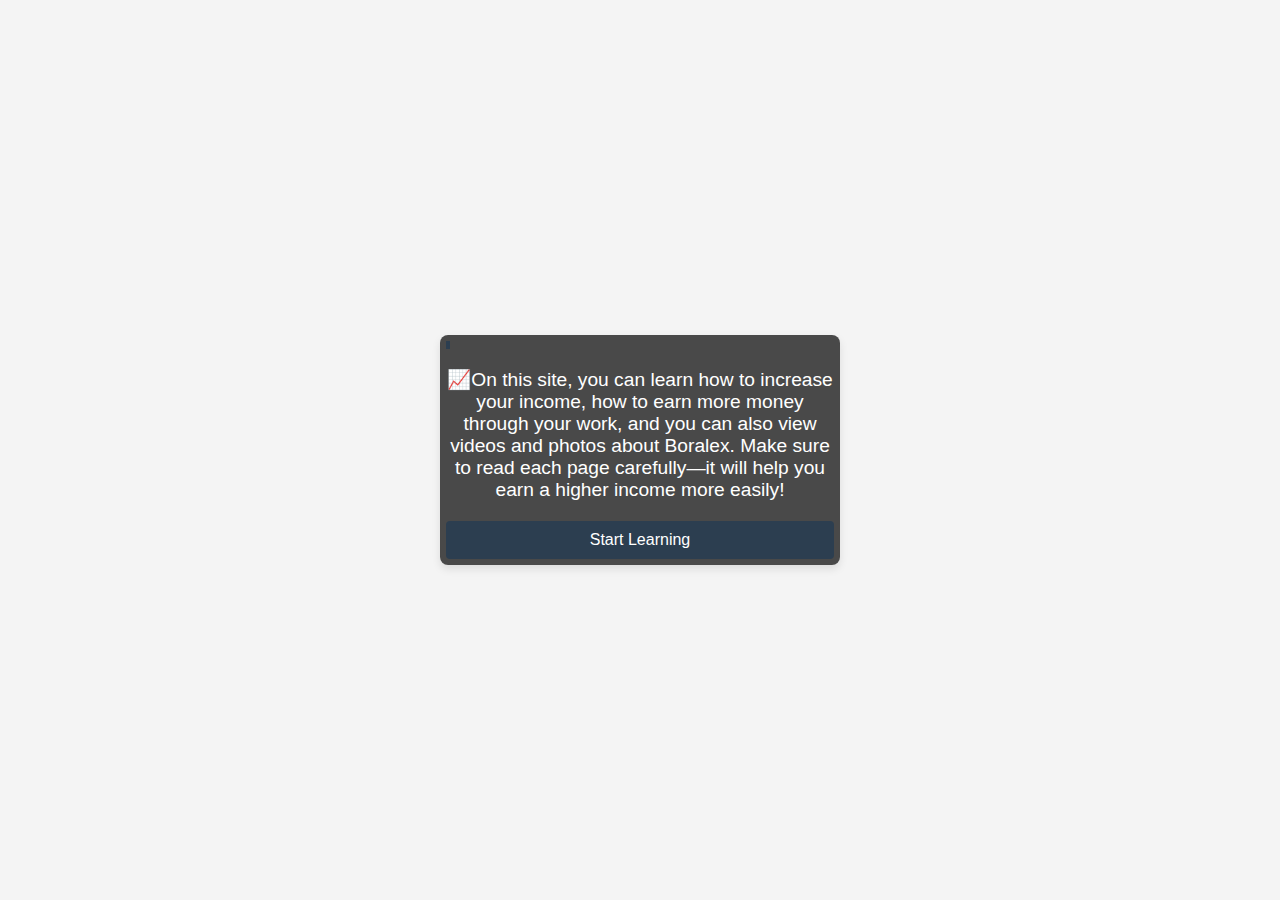
<file: index.html>
<!DOCTYPE html>
<html lang="en">
<head>
    <meta charset="UTF-8">
    <meta name="viewport" content="width=device-width, initial-scale=1.0">
    <title>Work Guide</title>
    <link rel="stylesheet" href="css/base.css">
    
    <style>
        body {
            background-image: url('your-background-image-url.jpg');
            background-size: cover;
            background-position: center;
            background-repeat: no-repeat;
        }
    </style>

    <script>
        // Redirect to login page if user is not authenticated
        if (sessionStorage.getItem('access_granted') !== 'true') {
            window.location.href = 'landing.html';
        }
    </script>
</head>
<body>
    <header>
        <nav class="navbar">
            <div class="logo">Boralex</div>
            <div class="menu-icon" onclick="toggleMenu()">
                <div class="bar"></div>
                <div class="bar"></div>
                <div class="bar"></div>
            </div>
            <ul class="nav-links">
                <li><a href="index.html">Work Guide</a></li>
                <li><a href="xa.html">Promotion Techniques</a></li>
                <li><a href="xb.html">Product Details</a></li>
                <li><a href="xc.html">FAQ & Solutions</a></li>
                <li><a href="xd.html">Videos/Images</a></li>
            </ul>
        </nav>
    </header>
    <div class="container">


        <img src="https://i.imgur.com/TmGroKN.png" alt="Cosmic Image">

        <p>On this learning website, you can click the button in the upper right - hand corner to switch between different pages and learn different things. Reading each page carefully will greatly improve your work ability.</p>

        <h1>Referral and Rewards Manual</h1>
        <p>Once you join Boralex, you can earn income in three ways</p>
        <p>— <span style="color: red;">Method ①:</span> Machine Income</p>
        <p>— <span style="color: red;">Method ②:</span> Referral Rewards</p>
        <p>— <span style="color: red;">Method ③:</span> Team Commission Income</p>
        <p>This page explains in detail the referral rewards and team commission income. Please read carefully—it will help you earn more income easily and effectively through Boralex.</p>

        <h2>Method ①: Machine Income</h2>

        <img src="https://i.imgur.com/OHiPSwF.jpeg" alt="Cosmic Image">

        <p>This is the first way you can earn income. The B-series machines you rent will generate income for you every weekday (Monday to Friday). These are the different models of B-series machines offered by Boralex.
</p>

        <p>The price of each model varies, and so does the daily income you receive after renting. If you want to increase your income, you can rent multiple machines at the same time to boost your daily earnings.</p>

        <p>For example, if you rent an B15 machine, it will add an extra 81 ZMW to your current daily income. <span style="color:red;">One person can increase their daily income by renting multiple machines simultaneously.</span></p>

        <h2>This is the 2nd way to earn income: Referral Rewards</h2>

        <p>Each time a new member registers a Boralex account through your link and successfully rents a machine, you will receive a referral reward of 50 to 600 ZMW.</p>

        <p>How to find your referral link? First log in to your Boralex account, then follow the steps shown in the image to locate your exclusive referral link:</p>

        <img src="https://i.imgur.com/qfRFlUu.png" alt="Cosmic Image">

        <p><span style="color: red;"> ①:</span> Log in to your Boralex account and click <span style="color: red;">“Invite Friends” </span>on the <span style="color: red;">“My”</span> page.</p>

        <p><span style="color: red;"> ②:</span> After entering the invitation page, click <span style="color: red;">“Copy”</span> to copy your personal invitation link.</p>

        <p><span style="color: red;"> ②:</span>Then return to your WhatsApp chat with your friend, long-press the message input box, and tap <span style="color: red;">“Paste”</span> to send your exclusive invitation link to your friend.</p>

        <p>You can follow the steps shown in the image to find, copy, and send this link to your friends, family, or anyone interested in joining Boralex. Once they register and rent a machine, you’ll receive a referral reward of 40 to 120 ZMW</p>

        <h2>How much referral reward do you get each time you invite a new member?</h2>

        <img src="https://i.imgur.com/iv5BAY6.jpeg" alt="Cosmic Image">

        <p><strong><u>Example:</u></strong></p>

<p><strong>● If the person you invited rents a B15 machine (1,500 ZMW), you will receive a referral reward of 120 ZMW.</strong></p>

<p><strong><span style="color:red;">● If you invite multiple new members on the same day, the referral reward will increase progressively:</span></strong></p>

<p>For example, if you refer three new members who each rent a B15 machine on the same day:</p>
<ul>
  <li>The reward for the <strong>first member</strong> will be <strong>120 ZMW</strong>.</li>
  <li>The reward for the <strong>second member</strong> will be <strong>140 ZMW</strong> (120 ZMW base + 20 ZMW extra).</li>
  <li>The reward for the <strong>third member</strong> will be <strong>160 ZMW</strong> (120 ZMW base + 40 ZMW extra).</li>
</ul>

<p><strong>● In other words</strong>, if you refer three new members who rent a B15 machine in one day,  
you can receive a total referral reward of <strong>120 ZMW + 140 ZMW + 160 ZMW = 420 ZMW</strong>.</p>

<p><span style="color:red;">(For more details on rewards for other machines, please refer to the image above.)</span></p>


        <h2>This is the 3rd way to earn income: Team Commissions</h2>

        <p>When you invite new members to join your team, you’ll not only receive referral rewards—you’ll also earn team commissions. Each day, you earn 10% of the income generated by the machines these members rent. The more they earn, the more you earn too.</p>

        <img src="https://i.imgur.com/19ba4Rl.png" alt="Cosmic Image">

        <p><span style="color:red;">● Level B:</span> Members you refer directly. You receive 10% of their daily machine income.</p>
        <p><span style="color:red;">● Level C:</span> Members referred by your level B members. You receive 5% of their daily machine income.</p>
        <p><span style="color:red;">● Level D:</span> Members referred by your level C members. You receive 1% of their daily machine income.</p>

        <p><strong><u>Example:</u></strong></p>

        <p>You invited a member who rented an B-15 machine. This machine earns them 81 ZMW per day. Each day they log in and collect their earnings, you receive 10% of that—8.1 ZMW. This 10% commission is automatically credited to your Boralex account daily when the member collects their income.</p>

        <p>The machine is rented for 42 days, generating 42 x 8.1= 340.2 ZMW. This means they will generate 340.2 ZMW in commissions for you.</p>

        <p style="color:#666666;">Only machines of the same model can generate commissions for you. When your team member collects income from their machine, the commissions are automatically added to your Boralex account. So don’t forget to remind your team to collect their machine income daily.</p>

        <h2>Team Commission Income:</h2>

        <p>Team commissions are the most stable income source because referral rewards are one-time, while team commissions are daily. In fact, if your team is strong enough, you can earn team commissions even while sleeping, as they are automatically credited to your Boralex account daily.</p>

        <p>As the company grows and the business expands, the number of members will increase. To facilitate management, the company integrates all your referred members into your team (levels B/C/D). As a team leader, you are responsible for helping manage and supervise your team’s promotion tasks. That’s why you receive a share of their income as team commissions. This is how you earn by managing a team.</p>

        <p>In sales, commissions are fundamental, as they drive potential and motivation. A good team manager will encourage and guide their members to develop their own teams, since they can earn 1% to 10% of these members’ daily income.</p>

        <p><span style="color:red;">(If your team performs well and you demonstrate strong management skills, you can apply to become a team manager and receive a fixed monthly salary of 2000 to 100000 ZMW.)</span></p>

        <h2>How to increase your chances of success in inviting new members?</h2>

        <p><strong style="color:red;">①</strong> Invite close friends and family: They’re more likely to trust and support you. Once they join, you can tell others, “My family and best friends are on my team—we all earn with Boralex. You can trust it.”</p>

        <p><strong style="color:red;">②</strong> Invite wealthier friends: They can more easily rent machines. But also invite less wealthy friends—they may follow you if you offer help.</p>

        <p><strong style="color:red;">③</strong> Rent more machines: Increase your Boralex income. By showing higher earnings, you’ll attract more people. Share screenshots of withdrawals in your WhatsApp status.</p>

        <p><strong style="color:red;">④</strong> Share your earnings screenshots: Post proof of income and withdrawals on social media with your invitation link to attract others.</p>

        <p><strong style="color:red;">⑤</strong> **Help your friends financially:** If they can’t afford it, lend them 200 ZMW so they can rent the cheapest machine (B-2). Once they start earning money, they’ll be able to pay you back. This not only allows you to receive referral rewards and gain their gratitude, but also helps them quickly earn back the money and repay you.
</p>

        <h2>How to level up your VIP status and the benefits of each VIP level:</h2>

        <img src="https://i.imgur.com/K7oddbE.jpeg" alt="Cosmic Image">

        <p><strong style="color:red;">VIP1:</strong> Rent any machine to become VIP1</p>
        <p><strong style="color:red;">VIP2:</strong> Invite 3 new members who rent a machine to become VIP2</p>
        <p><strong style="color:red;">VIP3:</strong> If 3 of your team members reach VIP2, you become VIP3</p>
        <p><strong style="color:red;">VIP4:</strong> If two level D members reach VIP3 and your team reaches 100 members total (levels B, C, and D), you become VIP4</p>

        <p style="color:#666666;">Each time your VIP level increases, you will receive a corresponding reward. If your team performs well enough, you can also apply to receive an additional monthly salary of 5000 to 100000 ZMW.
</p>

        <h2>Attention:</h2>

        <p>Every time a new member joins your team via your link and rents a machine, ask them to add me on WhatsApp and send a message saying: “Hello, the number used for registering on Boralex is: ****”.</p>

        <p>When I receive their message, I will give them a brief onboarding and guidance to help them quickly become familiar with how Boralex works. After that, you will receive the corresponding referral reward.
</p>

        <p style="color:#cc6666;">If you want to earn a monthly salary of 5000 to 100000 ZMW or start a business with Boralex for more rewards and commissions, now is the time to ask yourself: Do you really want to change your life? Do you have the confidence and determination? Don’t envy the rich. No one is born rich. We must be persistent and positive!</p>

        <p style="color:#cc6666;">Start now, work for yourself! A journey of a thousand miles begins with a single step. You may move slowly, but every small effort brings you closer to your goal!</p>

        <h2>Boralex:</h2>

        <iframe src="https://www.youtube.com/embed/-xWlNeK3NIY" allowfullscreen></iframe>

        <p>Boralex was founded in 1990. It's a listed company that has been around for 35 years. It's the largest clean - energy company in countries like the UK, France, Canada, and the US, and is a world leader in wind and solar energy production. We design and sell high - performance, reliable solar cells, modules, and photovoltaic (PV) systems to residential, commercial, government, and utility customers.</p>

        <p>Solar energy is becoming an integral part of people’s lives. Today, it is widely used in electricity generation, heating, lighting, and more. Electrical appliances and vehicles are being solar-powered, providing both convenience and environmental protection.</p>



        <p>We are a multinational leader in solar equipment production. Our members help promote our products, solve electricity problems for Africans, and generate income—while providing part-time job opportunities to many people in need.</p>

        <h2></h2>
<p style="color: red; font-weight: bold; background-color: #fff3f3;">
  The above training content was provided by Ms. Alanna, Team Manager of Boralex 268.
</p>
    </div>
    <script src="js/base.js"></script>
</body>
</html>
</file>
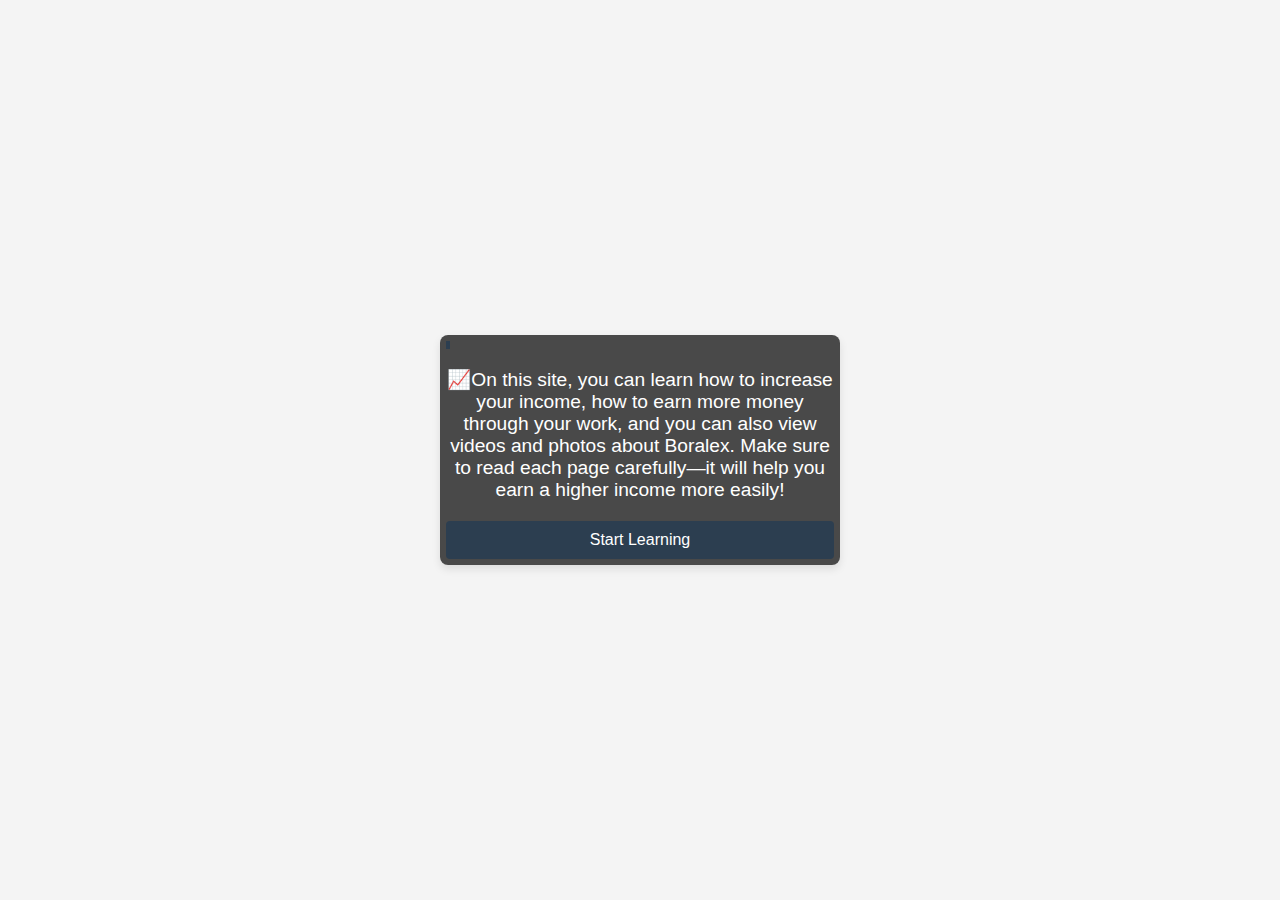
<file: work/index.html>
<!DOCTYPE html>
<html lang="en">
<head>
    <meta charset="UTF-8">
    <meta name="viewport" content="width=device-width, initial-scale=1.0">
    <title>Work Guide</title>
    <link rel="stylesheet" href="css/base.css">
    
    <style>
        body {
            background-image: url('your-background-image-url.jpg');
            background-size: cover;
            background-position: center;
            background-repeat: no-repeat;
        }
    </style>

    <script>
        // Redirect to login page if user is not authenticated
        if (sessionStorage.getItem('access_granted') !== 'true') {
            window.location.href = 'landing.html';
        }
    </script>
</head>
<body>
    <header>
        <nav class="navbar">
            <div class="logo">Boralex</div>
            <div class="menu-icon" onclick="toggleMenu()">
                <div class="bar"></div>
                <div class="bar"></div>
                <div class="bar"></div>
            </div>
            <ul class="nav-links">
                <li><a href="index.html">Work Guide</a></li>
                <li><a href="xa.html">Promotion Techniques</a></li>
                <li><a href="xb.html">Product Details</a></li>
                <li><a href="xc.html">FAQ & Solutions</a></li>
                <li><a href="xd.html">Videos/Images</a></li>
            </ul>
        </nav>
    </header>
    <div class="container">
        <h1>Referral and Rewards Manual</h1>
        <p>Once you join Boralex, you can earn income in three ways</p>
        <p>— <span style="color: red;">Method ①:</span> Machine Income</p>
        <p>— <span style="color: red;">Method ②:</span> Referral Rewards</p>
        <p>— <span style="color: red;">Method ③:</span> Team Commission Income</p>
        <p>This page explains in detail the referral rewards and team commission income. Please read carefully—it will help you earn more income easily and effectively through Boralex.</p>

        <h2>Method ①: Machine Income</h2>

        <img src="https://i.imgur.com/uGGM4DB.jpeg" alt="Cosmic Image">

        <p>This is the first way you can earn income. The B-series machines you rent will generate income for you every weekday (Monday to Friday). Currently, Boralex produces four different models of B-series machines.</p>

        <p>The price of each model varies, and so does the daily income you receive after renting. If you want to increase your income, you can rent multiple machines at the same time to boost your daily earnings.</p>

        <p>For example, if you rent an B10 machine, it will add an extra 44 ZMW to your current daily income. <span style="color:red;">One person can increase their daily income by renting multiple machines simultaneously.</span></p>

        <h2>This is the 2nd way to earn income: Referral Rewards</h2>

        <p>Each time a new member registers a Boralex account through your link and successfully rents a machine, you will receive a referral reward of 40 to 120 ZMW.</p>

        <p>How to find your referral link? First log in to your Boralex account, then follow the steps shown in the image to locate your exclusive referral link:</p>

        <img src="https://i.imgur.com/qfRFlUu.png" alt="Cosmic Image">

        <p><span style="color: red;"> ①:</span> Log in to your Boralex account and click <span style="color: red;">“Invite Friends” </span>on the <span style="color: red;">“My”</span> page.</p>

        <p><span style="color: red;"> ②:</span> After entering the invitation page, click <span style="color: red;">“Copy”</span> to copy your personal invitation link.</p>

        <p><span style="color: red;"> ②:</span>Then return to your WhatsApp chat with your friend, long-press the message input box, and tap <span style="color: red;">“Paste”</span> to send your exclusive invitation link to your friend.</p>

        <p>You can follow the steps shown in the image to find, copy, and send this link to your friends, family, or anyone interested in joining Boralex. Once they register and rent a machine, you’ll receive a referral reward of 40 to 120 ZMW</p>

        <h2>How much referral reward do you get each time you invite a new member?</h2>

        <img src="https://i.imgur.com/Pf8WflE.jpeg" alt="Cosmic Image">

        <p><strong><u>Example:</u></strong></p>

        <p>● If the person you invited rents an B-2 machine (200 ZMW), you will receive a referral reward of 40 ZMW.</p>

        <p><span style="color:red;">● There is no limit to referral rewards—the more new members you invite, the more referral rewards you will earn:</span></p>

        <p>For example, if you refer three new members on the same day and each of them rents a B-2 machine, you will receive a total referral reward of 40 + 40 + 40 = 120 ZMW. (There is no limit to referral rewards—the more new members join your team, the more referral rewards you can earn.)
</p>

        <h2>This is the 3rd way to earn income: Team Commissions</h2>

        <p>When you invite new members to join your team, you’ll not only receive referral rewards—you’ll also earn team commissions. Each day, you earn 10% of the income generated by the machines these members rent. The more they earn, the more you earn too.</p>

        <img src="https://i.imgur.com/PmdOwoo.jpeg" alt="Cosmic Image">

        <p><span style="color:red;">● Level B:</span> Members you refer directly. You receive 10% of their daily machine income.</p>
        <p><span style="color:red;">● Level C:</span> Members referred by your level B members. You receive 5% of their daily machine income.</p>
        <p><span style="color:red;">● Level D:</span> Members referred by your level C members. You receive 1% of their daily machine income.</p>

        <p><strong><u>Example:</u></strong></p>

        <p>You invited a member who rented an B-2 machine. This machine earns them 8 ZMW per day. Each day they log in and collect their earnings, you receive 10% of that—0.8 ZMW. This 10% commission is automatically credited to your Boralex account daily when the member collects their income.</p>

        <p>The machine is rented for 41 days, generating 50 x 8= 400 ZMW. This means they will generate 40 ZMW in commissions for you.</p>

        <p style="color:#666666;">Only machines of the same model can generate commissions for you. When your team member collects income from their machine, the commissions are automatically added to your Boralex account. So don’t forget to remind your team to collect their machine income daily.</p>

        <h2>Team Commission Income:</h2>

        <p>Team commissions are the most stable income source because referral rewards are one-time, while team commissions are daily. In fact, if your team is strong enough, you can earn team commissions even while sleeping, as they are automatically credited to your Boralex account daily.</p>

        <p>As the company grows and the business expands, the number of members will increase. To facilitate management, the company integrates all your referred members into your team (levels B/C/D). As a team leader, you are responsible for helping manage and supervise your team’s promotion tasks. That’s why you receive a share of their income as team commissions. This is how you earn by managing a team.</p>

        <p>In sales, commissions are fundamental, as they drive potential and motivation. A good team manager will encourage and guide their members to develop their own teams, since they can earn 1% to 10% of these members’ daily income.</p>

        <p><span style="color:red;">(If your team performs well and you demonstrate strong management skills, you can apply to become a team manager and receive a fixed monthly salary of 5,000 to 1,000,000 ZMW.)</span></p>

        <h2>How to increase your chances of success in inviting new members?</h2>

        <p><strong style="color:red;">①</strong> Invite close friends and family: They’re more likely to trust and support you. Once they join, you can tell others, “My family and best friends are on my team—we all earn with Boralex. You can trust it.”</p>

        <p><strong style="color:red;">②</strong> Invite wealthier friends: They can more easily rent machines. But also invite less wealthy friends—they may follow you if you offer help.</p>

        <p><strong style="color:red;">③</strong> Rent more machines: Increase your Boralex income. By showing higher earnings, you’ll attract more people. Share screenshots of withdrawals in your WhatsApp status.</p>

        <p><strong style="color:red;">④</strong> Share your earnings screenshots: Post proof of income and withdrawals on social media with your invitation link to attract others.</p>

        <p><strong style="color:red;">⑤</strong> **Help your friends financially:** If they can’t afford it, lend them 200 ZMW so they can rent the cheapest machine (B-2). Once they start earning money, they’ll be able to pay you back. This not only allows you to receive referral rewards and gain their gratitude, but also helps them quickly earn back the money and repay you.
</p>

        <h2>How to level up your VIP status and the benefits of each VIP level:</h2>

        <img src="https://i.imgur.com/K7oddbE.jpeg" alt="Cosmic Image">

        <p><strong style="color:red;">VIP1:</strong> Rent any machine to become VIP1</p>
        <p><strong style="color:red;">VIP2:</strong> Invite 3 new members who rent a machine to become VIP2</p>
        <p><strong style="color:red;">VIP3:</strong> If 3 of your team members reach VIP2, you become VIP3</p>
        <p><strong style="color:red;">VIP4:</strong> If two level D members reach VIP3 and your team reaches 100 members total (levels B, C, and D), you become VIP4</p>

        <p style="color:#666666;">Each time your VIP level increases, you will receive a corresponding reward. If your team performs well enough, you can also apply to receive an additional monthly salary of 5,000 to 1,000,000 ZMW.
</p>

        <h2>Attention:</h2>

        <p>Every time a new member joins your team via your link and rents a machine, ask them to add me on WhatsApp and send a message saying: “Hello, the number used for registering on Boralex is: ****”.</p>

        <p>When I receive their message, I will give them a brief onboarding and guidance to help them quickly become familiar with how Boralex works. After that, you will receive the corresponding referral reward.
</p>

        <p style="color:#cc6666;">If you want to earn a monthly salary of 5,000 to 1,000,000 ZMW or start a business with Boralex for more rewards and commissions, now is the time to ask yourself: Do you really want to change your life? Do you have the confidence and determination? Don’t envy the rich. No one is born rich. We must be persistent and positive!</p>

        <p style="color:#cc6666;">Start now, work for yourself! A journey of a thousand miles begins with a single step. You may move slowly, but every small effort brings you closer to your goal!</p>

        <h2>Boralex:</h2>

        <img src="https://i.imgur.com/xEyifwV.jpeg" alt="Cosmic Image">

        <p>Boralex was founded in 1990. It's a listed company that has been around for 35 years. It's the largest clean - energy company in countries like the UK, France, Canada, and the US, and is a world leader in wind and solar energy production. We design and sell high - performance, reliable solar cells, modules, and photovoltaic (PV) systems to residential, commercial, government, and utility customers.</p>

        <p>Solar energy is becoming an integral part of people’s lives. Today, it is widely used in electricity generation, heating, lighting, and more. Electrical appliances and vehicles are being solar-powered, providing both convenience and environmental protection.</p>

        <iframe src="https://www.youtube.com/embed/-xWlNeK3NIY" allowfullscreen></iframe>

        <p>We are a multinational leader in solar equipment production. Our members help promote our products, solve electricity problems for Africans, and generate income—while providing part-time job opportunities to many people in need.</p>

    </div>
    <script src="js/base.js"></script>
</body>
</html>
</file>
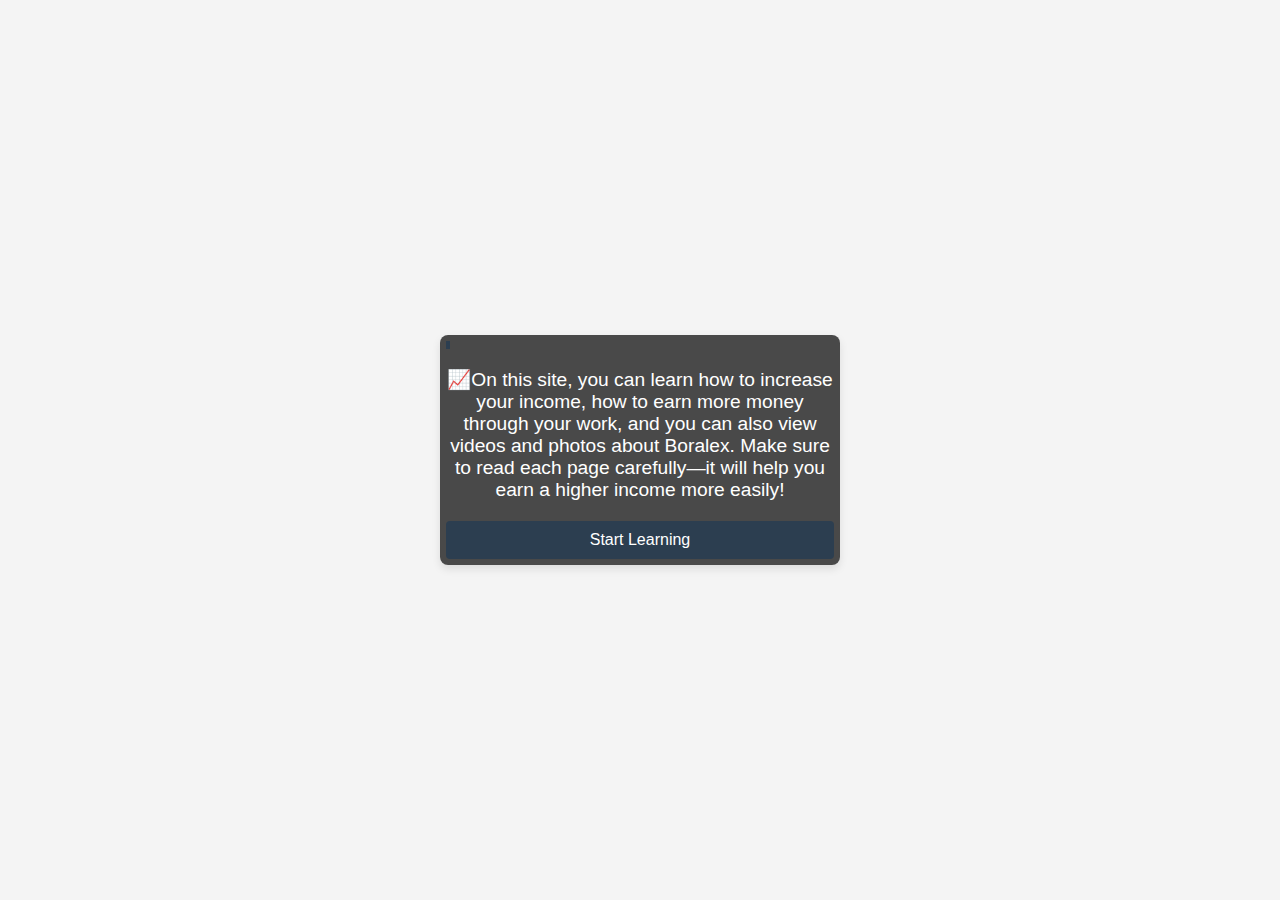
<file: landing.html>
<!DOCTYPE html>
<html lang="en">
<head>
    <meta charset="UTF-8">
    <meta name="viewport" content="width=device-width, initial-scale=1.0, user-scalable=no">
    <title>Boralex</title>
    <link rel="stylesheet" href="css/base.css">
    <script>
        // If the user is already verified, redirect to the homepage
        if (sessionStorage.getItem('access_granted') === 'true') {
            window.location.href = 'index.html';
        }
    </script>
</head>
<body>
    <div class="landing-container">
        <div class="landing-content">
            <h2></h2>
            <p>📈On this site, you can learn how to increase your income, how to earn more money through your work, and you can also view videos and photos about Boralex. Make sure to read each page carefully—it will help you earn a higher income more easily!</p>
            <button onclick="startLearning()">Start Learning</button>
        </div>
    </div>

    <script>
        function startLearning() {
            sessionStorage.setItem('access_granted', 'true');
            window.location.href = 'index.html';
        }
    </script>
</body>
</html>
</file>
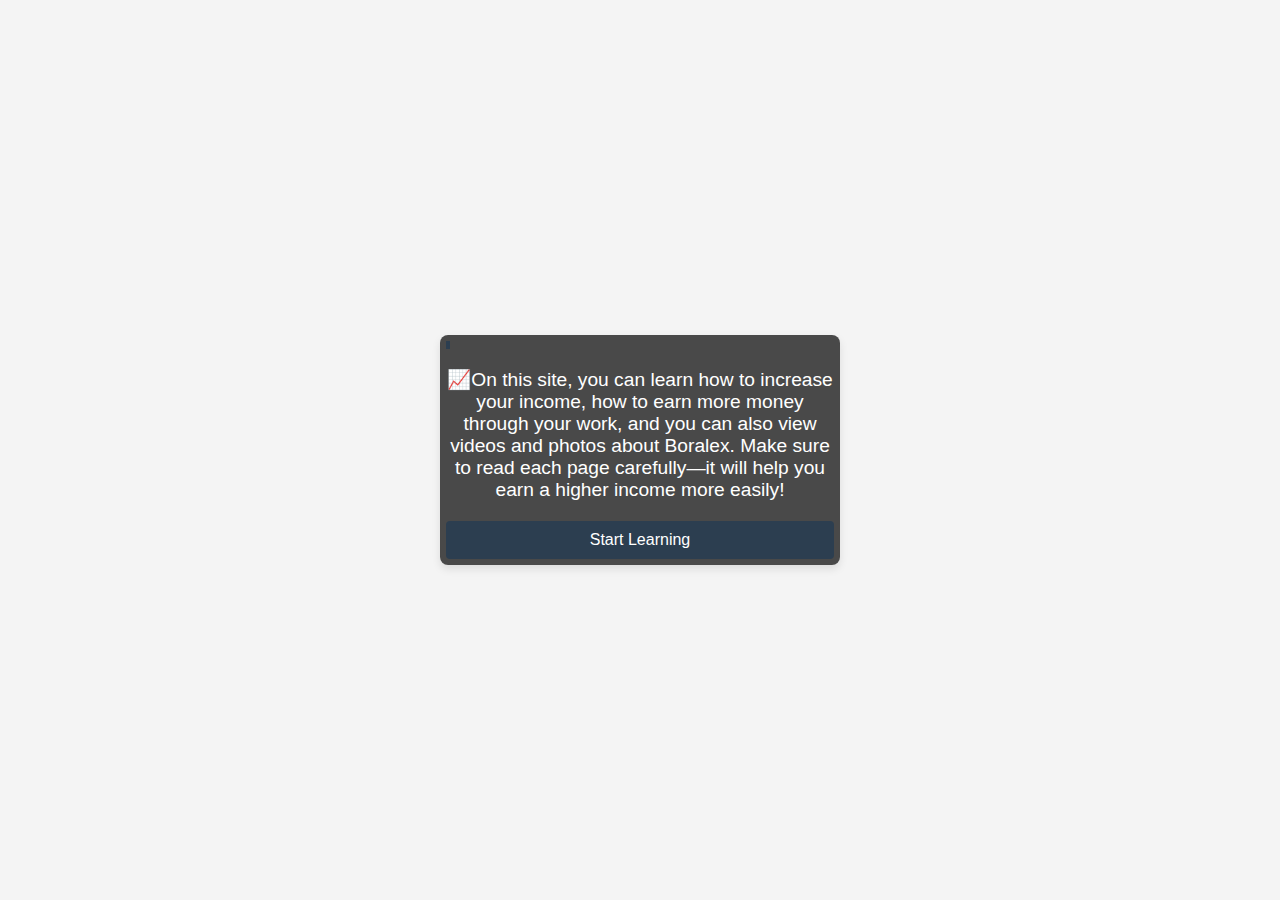
<file: work/landing.html>
<!DOCTYPE html>
<html lang="en">
<head>
    <meta charset="UTF-8">
    <meta name="viewport" content="width=device-width, initial-scale=1.0, user-scalable=no">
    <title>Boralex</title>
    <link rel="stylesheet" href="css/base.css">
    <script>
        // If the user is already verified, redirect to the homepage
        if (sessionStorage.getItem('access_granted') === 'true') {
            window.location.href = 'index.html';
        }
    </script>
</head>
<body>
    <div class="landing-container">
        <div class="landing-content">
            <h2></h2>
            <p>📈On this site, you can learn how to increase your income, how to earn more money through your work, and you can also view videos and photos about Boralex. Make sure to read each page carefully—it will help you earn a higher income more easily!</p>
            <button onclick="startLearning()">Start Learning</button>
        </div>
    </div>

    <script>
        function startLearning() {
            sessionStorage.setItem('access_granted', 'true');
            window.location.href = 'index.html';
        }
    </script>
</body>
</html>
</file>
<file: css/base.css>
body, html {
    margin: 0;
    padding: 0;
    font-family: "Open Sans", sans-serif;
    background-color: #f4f4f4; /* xx */
}

header {
    background-color: #2C3E50;
    padding: 10px 20px;
    color: white;
    position: fixed;
    width: 100%;
    top: 0;
    left: 0;
    z-index: 1000;
    display: flex;
    justify-content: space-between;
    align-items: center;
    box-sizing: border-box; /* xx */
}

.navbar {
    width: 100%;
    max-width: 1200px; /* xx */
    display: flex;
    justify-content: space-between;
    align-items: center;
    margin: 0 auto; /* xx */
}

.logo {
    font-size: 24px;
    font-weight: bold;
}

.menu-icon {
    display: block;
    cursor: pointer;
}

.menu-icon .bar {
    width: 25px;
    height: 3px;
    background-color: white;
    margin: 4px 0;
    transition: 0.4s;
}

.menu-icon.active .bar:nth-child(1) {
    transform: rotate(-45deg) translate(-5px, 6px);
}

.menu-icon.active .bar:nth-child(2) {
    opacity: 0; /* xx */
}

.menu-icon.active .bar:nth-child(3) {
    transform: rotate(45deg) translate(-5px, -6px);
}

.nav-links {
    list-style: none;
    display: none;
    margin: 0;
    padding: 0;
    flex-direction: column; /* xx */
    width: 100%;
    background-color: #2C3E50;
    position: absolute;
    top: 100%; /* xx */
    left: 0;
    box-sizing: border-box;
}

.nav-links li {
    margin: 0;
    padding: 0;
}

.nav-links li a {
    display: block;
    text-align: center;
    color: white;
    text-decoration: none;
    font-size: 18px;
    transition: background-color 0.3s;
    padding: 15px 0;
}

.nav-links li a:hover {
    background-color: #1A242F;
    border-radius: 4px;
}

.nav-links.active {
    display: flex;
    flex-direction: column;
}

/* xx */
@media (min-width: 768px) {
    .menu-icon {
        display: block;
    }

    .nav-links {
        display: none;
    }

    .nav-links.active {
        display: flex;
        flex-direction: column;
    }

    .nav-links li a {
        padding: 15px 0;
    }
}

/* xx */
.container {
    max-width: 850px;
    margin: 50px auto 10px;
    padding: 30px;
    background: #ffffff;
    box-shadow: 0px 4px 15px rgba(0, 0, 0, 0.1);
    border-radius: 8px;
}

/* h1 xx */
h1 {
    font-weight: bold; /* xx */
    font-size: 24px;   /* xx */
    color: #000;       /* xx */
    margin-bottom: 20px; /* xx */
    padding-bottom: 10px;
    border-bottom: 2px solid #2C3E50;
}

/* h2 xx */
h2 {
    font-weight: bold; /* xx */
    font-size: 18px;   /* xx  */
    color: #000;       /* xx */
    margin-top: 30px;
    padding-bottom: 8px;
    border-left: 4px solid #2C3E50;
    padding-left: 15px;
}





img {
    max-width: 100%;
    height: auto;
    display: block;
    margin: 25px 0;
    border-radius: 5px;
    box-shadow: 0px 3px 8px rgba(0, 0, 0, 0.1);
}

iframe {
    width: 100%;
    height: auto;
    aspect-ratio: 16 / 9;
    margin: 25px 0;
    border: none;
    border-radius: 5px;
    box-shadow: 0px 3px 8px rgba(0, 0, 0, 0.1);
}



.landing-container {
    display: flex;
    flex-direction: column;
    align-items: center;
    justify-content: center;
    height: 100vh;
    text-align: center;
    background: url('https://i.imgur.com/l9ajx4Z.jpeg') no-repeat center center;
    background-size: cover;
    color: white;
    padding: 20px;
    box-sizing: border-box;
}

.landing-content {
    background: rgba(0, 0, 0, 0.7); /* x */
    padding: 6px 6px 6px 6px; /* x */
    border-radius: 8px;
    box-shadow: 0 4px 8px rgba(0, 0, 0, 0.1);
    width: 100%;
    max-width: 400px;
    box-sizing: border-box;
    color: white;
}

.landing-content h2 {
    margin-bottom: 10px;
    font-size: 2rem;
    font-weight: bold;
    margin-top: 0; /* x */
}

.landing-content p {
    margin-bottom: 20px;
    font-size: 1.2rem;
}

.landing-content input {
    padding: 10px;
    margin-bottom: 20px;
    border: 1px solid #ccc;
    border-radius: 4px;
    font-size: 1rem;
    width: 100%;
    box-sizing: border-box;
    background-color: rgba(255, 255, 255, 0.8);
    color: #333;
}

.landing-content button {
    padding: 10px 20px;
    border: none;
    background-color: #2c3e50;
    color: white;
    border-radius: 4px;
    cursor: pointer;
    font-size: 1rem;
    transition: background-color 0.3s ease;
    width: 100%;
    box-sizing: border-box;
}

.landing-content button:hover {
    background-color: #34495e;
}
</file>
<file: work/css/base.css>
body, html {
    margin: 0;
    padding: 0;
    font-family: "Open Sans", sans-serif;
    background-color: #f4f4f4; /* xx */
}

header {
    background-color: #2C3E50;
    padding: 10px 20px;
    color: white;
    position: fixed;
    width: 100%;
    top: 0;
    left: 0;
    z-index: 1000;
    display: flex;
    justify-content: space-between;
    align-items: center;
    box-sizing: border-box; /* xx */
}

.navbar {
    width: 100%;
    max-width: 1200px; /* xx */
    display: flex;
    justify-content: space-between;
    align-items: center;
    margin: 0 auto; /* xx */
}

.logo {
    font-size: 24px;
    font-weight: bold;
}

.menu-icon {
    display: block;
    cursor: pointer;
}

.menu-icon .bar {
    width: 25px;
    height: 3px;
    background-color: white;
    margin: 4px 0;
    transition: 0.4s;
}

.menu-icon.active .bar:nth-child(1) {
    transform: rotate(-45deg) translate(-5px, 6px);
}

.menu-icon.active .bar:nth-child(2) {
    opacity: 0; /* xx */
}

.menu-icon.active .bar:nth-child(3) {
    transform: rotate(45deg) translate(-5px, -6px);
}

.nav-links {
    list-style: none;
    display: none;
    margin: 0;
    padding: 0;
    flex-direction: column; /* xx */
    width: 100%;
    background-color: #2C3E50;
    position: absolute;
    top: 100%; /* xx */
    left: 0;
    box-sizing: border-box;
}

.nav-links li {
    margin: 0;
    padding: 0;
}

.nav-links li a {
    display: block;
    text-align: center;
    color: white;
    text-decoration: none;
    font-size: 18px;
    transition: background-color 0.3s;
    padding: 15px 0;
}

.nav-links li a:hover {
    background-color: #1A242F;
    border-radius: 4px;
}

.nav-links.active {
    display: flex;
    flex-direction: column;
}

/* xx */
@media (min-width: 768px) {
    .menu-icon {
        display: block;
    }

    .nav-links {
        display: none;
    }

    .nav-links.active {
        display: flex;
        flex-direction: column;
    }

    .nav-links li a {
        padding: 15px 0;
    }
}

/* xx */
.container {
    max-width: 850px;
    margin: 50px auto 10px;
    padding: 30px;
    background: #ffffff;
    box-shadow: 0px 4px 15px rgba(0, 0, 0, 0.1);
    border-radius: 8px;
}

/* h1 xx */
h1 {
    font-weight: bold; /* xx */
    font-size: 24px;   /* xx */
    color: #000;       /* xx */
    margin-bottom: 20px; /* xx */
    padding-bottom: 10px;
    border-bottom: 2px solid #2C3E50;
}

/* h2 xx */
h2 {
    font-weight: bold; /* xx */
    font-size: 18px;   /* xx  */
    color: #000;       /* xx */
    margin-top: 30px;
    padding-bottom: 8px;
    border-left: 4px solid #2C3E50;
    padding-left: 15px;
}





img {
    max-width: 100%;
    height: auto;
    display: block;
    margin: 25px 0;
    border-radius: 5px;
    box-shadow: 0px 3px 8px rgba(0, 0, 0, 0.1);
}

iframe {
    width: 100%;
    height: auto;
    aspect-ratio: 16 / 9;
    margin: 25px 0;
    border: none;
    border-radius: 5px;
    box-shadow: 0px 3px 8px rgba(0, 0, 0, 0.1);
}



.landing-container {
    display: flex;
    flex-direction: column;
    align-items: center;
    justify-content: center;
    height: 100vh;
    text-align: center;
    background: url('https://i.imgur.com/l9ajx4Z.jpeg') no-repeat center center;
    background-size: cover;
    color: white;
    padding: 20px;
    box-sizing: border-box;
}

.landing-content {
    background: rgba(0, 0, 0, 0.7); /* x */
    padding: 6px 6px 6px 6px; /* x */
    border-radius: 8px;
    box-shadow: 0 4px 8px rgba(0, 0, 0, 0.1);
    width: 100%;
    max-width: 400px;
    box-sizing: border-box;
    color: white;
}

.landing-content h2 {
    margin-bottom: 10px;
    font-size: 2rem;
    font-weight: bold;
    margin-top: 0; /* x */
}

.landing-content p {
    margin-bottom: 20px;
    font-size: 1.2rem;
}

.landing-content input {
    padding: 10px;
    margin-bottom: 20px;
    border: 1px solid #ccc;
    border-radius: 4px;
    font-size: 1rem;
    width: 100%;
    box-sizing: border-box;
    background-color: rgba(255, 255, 255, 0.8);
    color: #333;
}

.landing-content button {
    padding: 10px 20px;
    border: none;
    background-color: #2c3e50;
    color: white;
    border-radius: 4px;
    cursor: pointer;
    font-size: 1rem;
    transition: background-color 0.3s ease;
    width: 100%;
    box-sizing: border-box;
}

.landing-content button:hover {
    background-color: #34495e;
}
</file>
